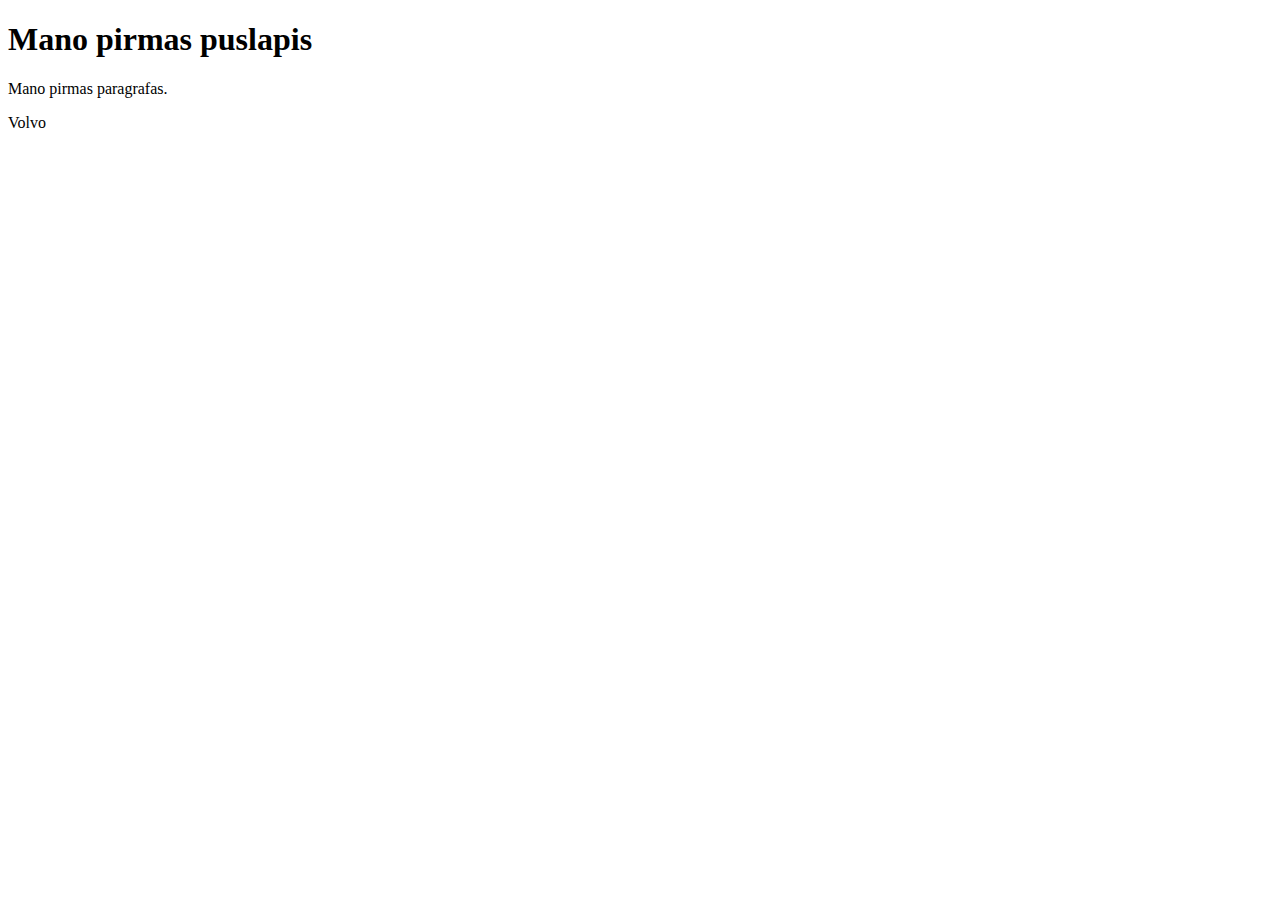
<file: portfolio/bandymas-1.html>
<!DOCTYPE html>
<html lang="en">
<head>
    <meta charset="UTF-8">
    <title>Title</title>
</head>
<body>

    <h1>Mano pirmas puslapis</h1>
    <p>Mano pirmas paragrafas.</p>
    <p id="demo"></p>
<script>
    var carName = "Volvo";
    document.getElementById("demo").innerHTML = carName;
</script>

</body>
</html>
</file>
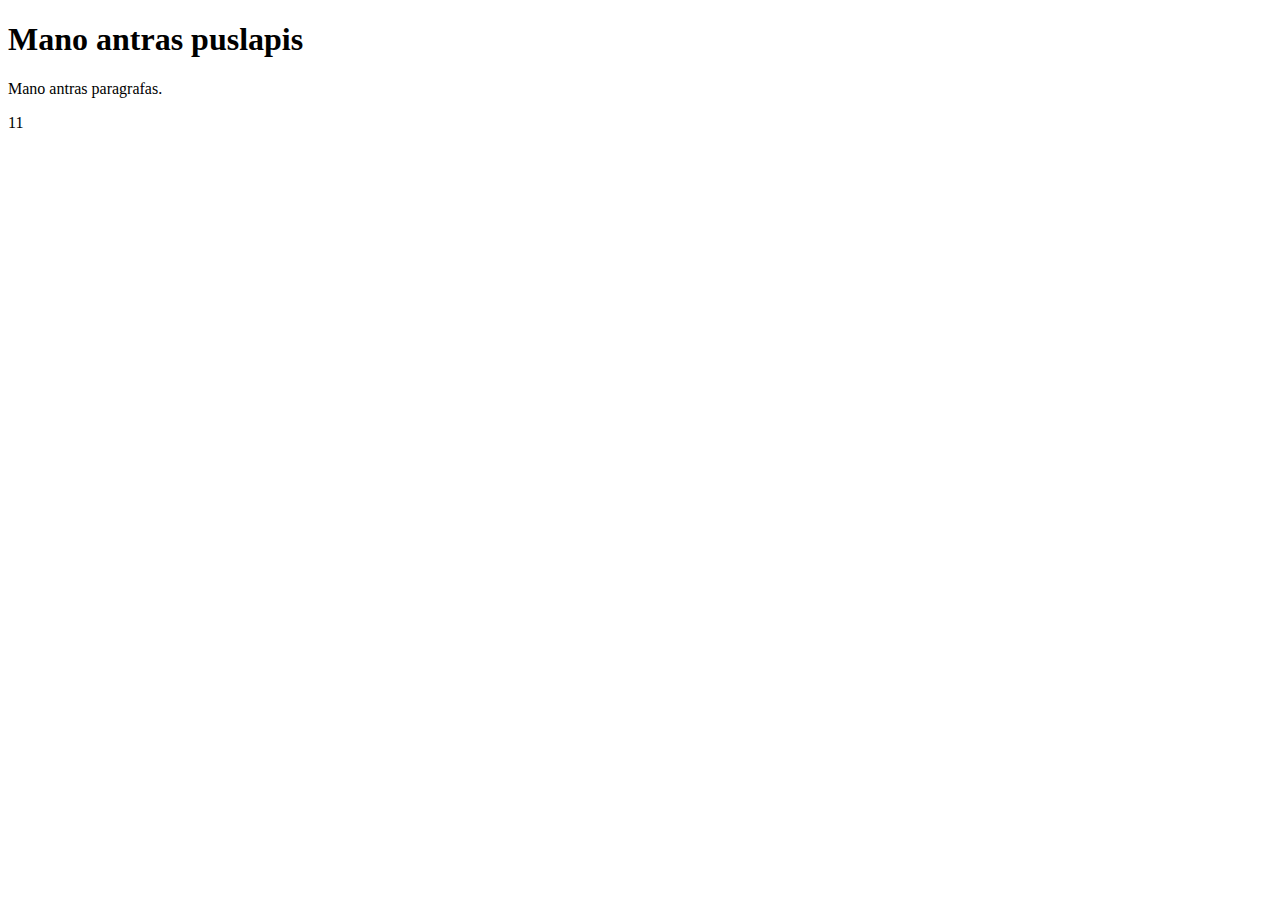
<file: portfolio/bandymas-2.html>
<!DOCTYPE html>
<html lang="en">
<head>
    <meta charset="UTF-8">
    <title>Title</title>
</head>
<body>


<h1>Mano antras puslapis</h1>
<p>Mano antras paragrafas.</p>

<script>
    document.write(5 + 6);
</script>

</body>
</html>
</file>
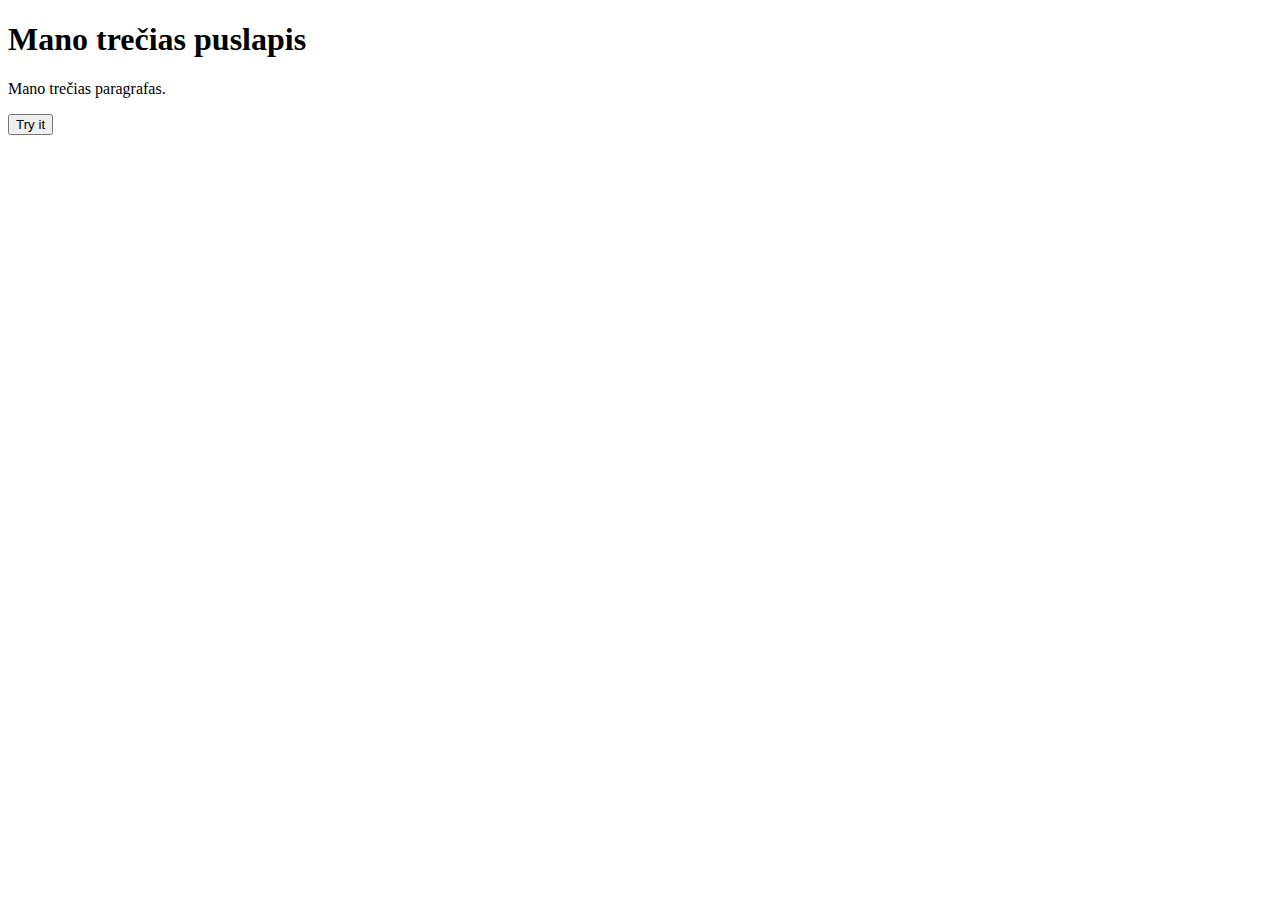
<file: portfolio/bandymas-3.html>
<!DOCTYPE html>
<html lang="en">
<head>
    <meta charset="UTF-8">
    <title>Title</title>
</head>
<body>

<h1>Mano trečias puslapis</h1>
<p>Mano trečias paragrafas.</p>

<button type="button" onclick="document.write(5 + 6)">Try it</button>

</body>
</html>
</file>
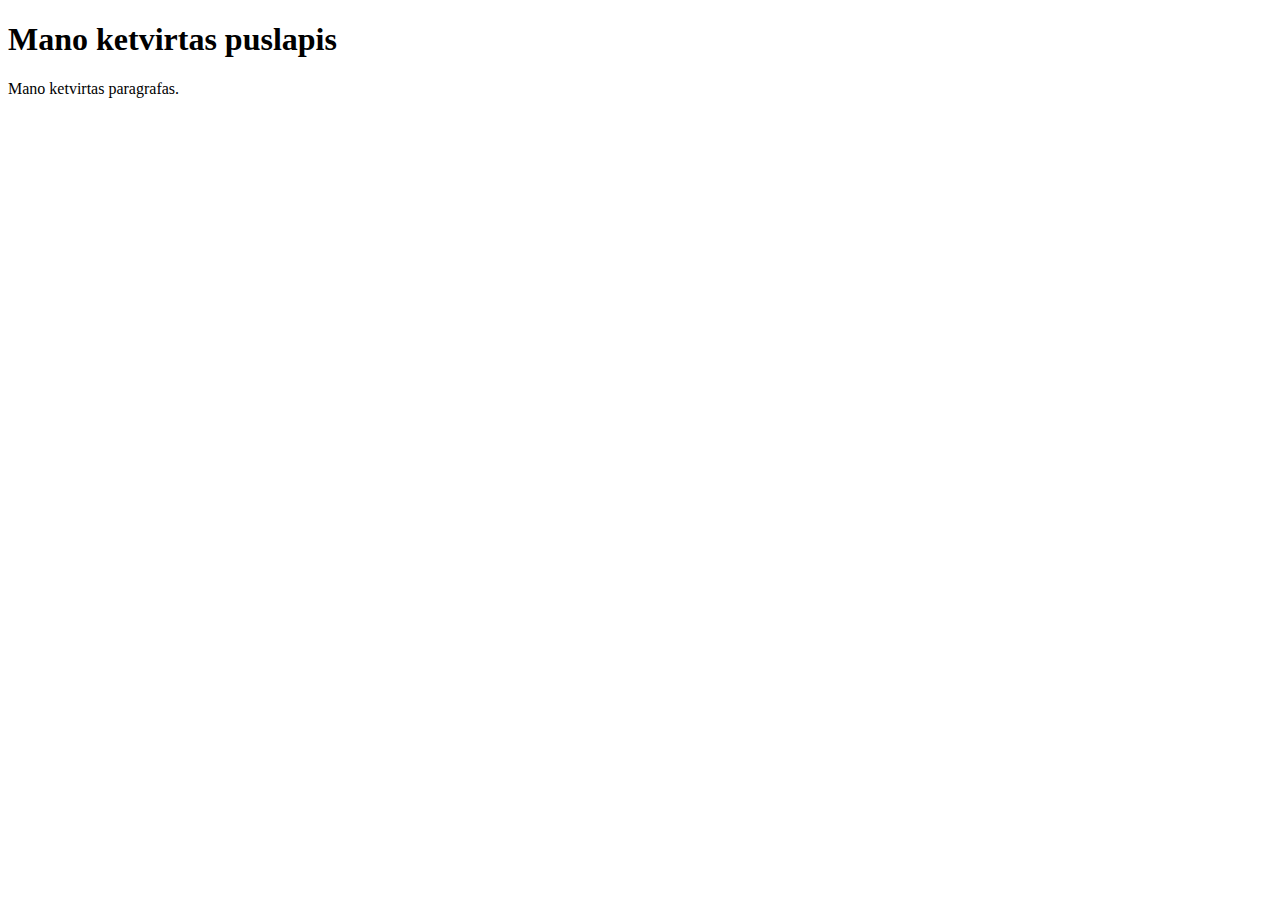
<file: portfolio/bandymas-4.html>
<!DOCTYPE html>
<html lang="en">
<head>
    <meta charset="UTF-8">
    <title>Title</title>
</head>
<body>

<h1>Mano ketvirtas puslapis</h1>
<p>Mano ketvirtas paragrafas.</p>

<script>
    window.alert(5 + 6);
</script>

</body>
</html>
</file>
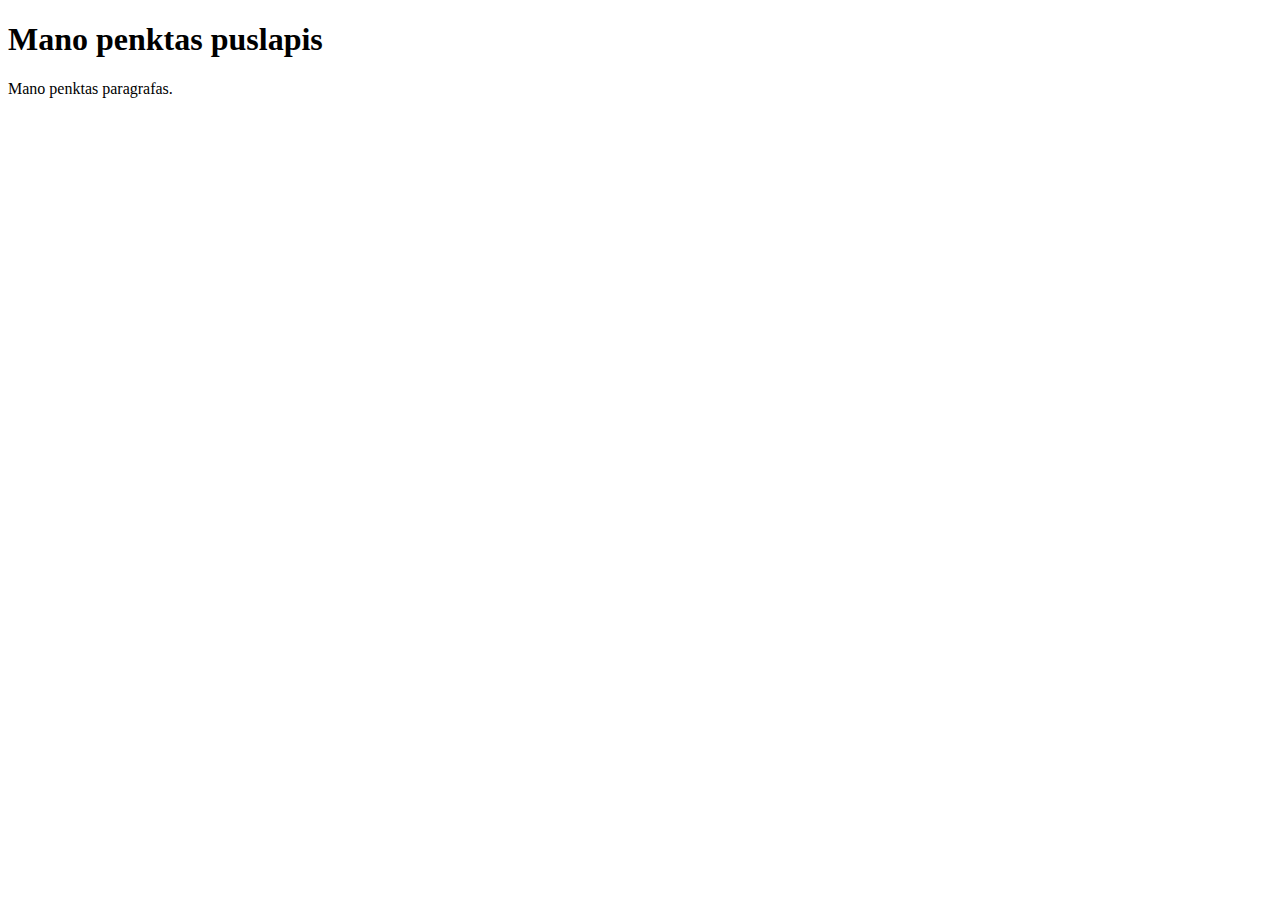
<file: portfolio/bandymas-5.html>
<!DOCTYPE html>
<html lang="en">
<head>
    <meta charset="UTF-8">
    <title>Title</title>
</head>
<body>

<h1>Mano penktas puslapis</h1>
<p>Mano penktas paragrafas.</p>

<script>
    console.log(5 + 6);
</script>

</body>
</html>
</file>
